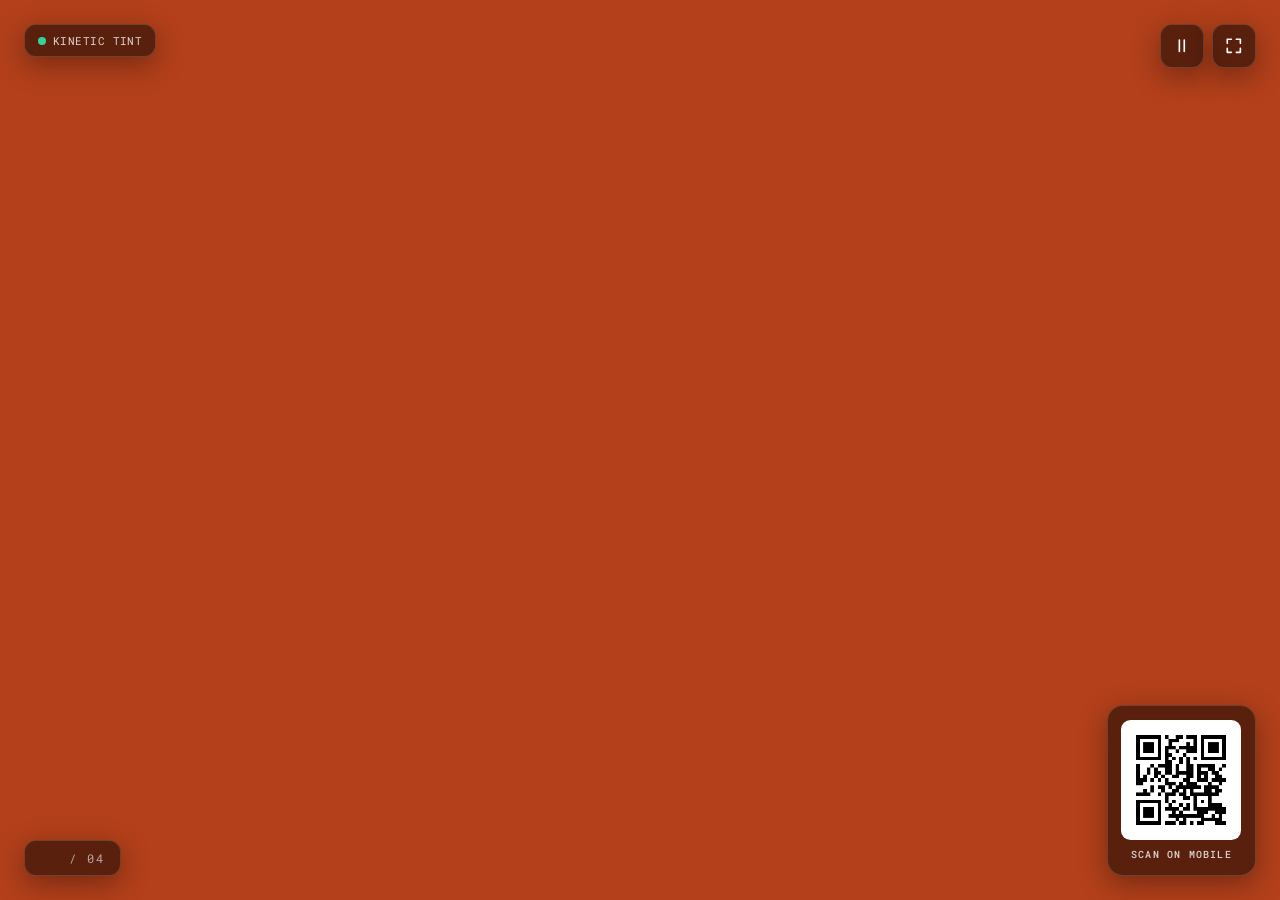
<file: index.html>
<!DOCTYPE html>
<html lang="en">
<head>
<meta charset="utf-8">
<meta name="viewport" content="width=device-width, initial-scale=1, viewport-fit=cover">
<title>Kinetic Shutter Slideshow</title>
<meta name="description" content="An avant-garde HTML5 photographic slideshow featuring geometric rotating shutters, dynamic hue transitions, pause-state natural tint removal, fullscreen controls, live counter, and QR code overlay.">

<!-- No CDNs, no Google Fonts, no analytics, no Gemini SDK. Every file below
     is on your own server, so the page makes zero outside connections.
     (Your AI Studio build pulled four families from fonts.googleapis.com,
     which is the one thing in it that broke the "no outside data
     connections" line in your brief.) -->
<link rel="stylesheet" href="fonts/fonts.css">
<link rel="stylesheet" href="animation.css">

<!-- OPTIONAL overlay layer (pause, fullscreen, counter, QR). Delete this
     line, the .overlay blocks near the bottom of this file, and the
     overlays.js line, to strip the page back to just the animation. -->
<link rel="stylesheet" href="overlays.css">

<!-- Load all four photos up front so the very first cycle is already smooth.
     Keep one line per photo. -->
<link rel="preload" as="image" href="photos/photo-1.jpg">
<link rel="preload" as="image" href="photos/photo-2.jpg">
<link rel="preload" as="image" href="photos/photo-3.jpg">
<link rel="preload" as="image" href="photos/photo-4.jpg">
</head>

<!-- has-captions  shows the big title on each photo, remove to hide it
     has-pause     allows Space / the pause button to stop the animation -->
<body class="has-captions has-pause">

<div class="stage">

  <!-- ===================================================================
       THE PHOTOS
       One .slide per photo. To change a photo, change its --photo line.
       To add a fifth, copy a whole .slide block and add the matching
       nth-child rule in animation.css (search for "PHOTO LIST").
       =================================================================== -->
  <div class="slides">

    <div class="slide" style="--photo: url('photos/photo-1.jpg')">
      <div class="slide__photo">
        <div class="slide__tint"></div><!-- rust sheet, lifts at the pause -->
      </div>
      <div class="slide__caption">
        <span>MONOLITH</span>
        <span class="slide-subtitle">Brutalist Architecture</span>
        <button type="button" class="button">Discover</button>
      </div>
    </div>

    <div class="slide" style="--photo: url('photos/photo-2.jpg')">
      <div class="slide__photo">
        <div class="slide__tint"></div>
      </div>
      <div class="slide__caption">
        <span>SOLITUDE</span>
        <span class="slide-subtitle">Volcanic Black Shore</span>
        <button type="button" class="button">Discover</button>
      </div>
    </div>

    <div class="slide" style="--photo: url('photos/photo-3.jpg')">
      <div class="slide__photo">
        <div class="slide__tint"></div>
      </div>
      <div class="slide__caption">
        <span>VANGUARD</span>
        <span class="slide-subtitle">Sculptural Tailoring</span>
        <button type="button" class="button">Discover</button>
      </div>
    </div>

    <div class="slide" style="--photo: url('photos/photo-4.jpg')">
      <div class="slide__photo">
        <div class="slide__tint"></div>
      </div>
      <div class="slide__caption">
        <span>ATRIUM</span>
        <span class="slide-subtitle">Minimalist Curves</span>
        <button type="button" class="button">Discover</button>
      </div>
    </div>

  </div>

  <!-- The two geometric shutters. Empty on purpose: both halves are drawn
       by CSS (::before and ::after). -->
  <div class="shutters"></div>


  <!-- ===================================================================
       OPTIONAL OVERLAYS
       Plain HTML sitting on top of the animation. Safe to delete or
       rewrite wholesale, none of it touches the effect underneath.
       =================================================================== -->

  <!-- Live counter. Pure CSS, no JavaScript: it runs off the same 20s
       timeline as the photos, so it cannot drift out of sync with them. -->
  <div class="overlay overlay--counter" aria-hidden="true">
    <span class="counter__n">01</span>
    <span class="counter__n">02</span>
    <span class="counter__n">03</span>
    <span class="counter__n">04</span>
    <span class="counter__total">/ 04</span>
  </div>

  <!-- Tint state readout, mirrors your KINETIC TINT / TINT OFF badge. -->
  <div class="overlay overlay--state">
    <span class="state__dot"></span>
    <span class="state__running">Kinetic tint</span>
    <span class="state__paused">Tint off &middot; natural</span>
  </div>

  <!-- QR code. Swap qr.png for your own and set the link on the <a>. -->
  <a class="overlay overlay--qr" href="#" target="_blank" rel="noopener">
    <img src="qr.png" width="150" height="150" alt="Scan to open on mobile">
    <span>Scan on mobile</span>
  </a>

  <!-- Controls. Pause is also bound to the Space bar, fullscreen to F. -->
  <div class="overlay overlay--controls">
    <button class="ctrl" type="button" data-pause aria-label="Pause slideshow">
      <svg viewBox="0 0 24 24" aria-hidden="true" focusable="false">
        <g class="icon-pause"><path d="M9 5v14M15 5v14"/></g>
        <g class="icon-play"><path d="M8 5l11 7-11 7z"/></g>
      </svg>
    </button>
    <button class="ctrl" type="button" data-fullscreen aria-label="Toggle fullscreen">
      <svg viewBox="0 0 24 24" aria-hidden="true" focusable="false">
        <g class="icon-expand"><path d="M4 9V4h5M20 9V4h-5M4 15v5h5M20 15v5h-5"/></g>
        <g class="icon-collapse"><path d="M9 4v5H4M15 4v5h5M9 20v-5H4M15 20v-5h5"/></g>
      </svg>
    </button>
  </div>

</div>

<script src="overlays.js"></script>
</body>
</html>
</file>
<file: fonts/fonts.css>
/* ---------------------------------------------------------------------------
   Self-hosted webfonts.

   The two fonts the design uses are served from this folder, NOT from
   fonts.googleapis.com. That keeps the promise of "no outside data
   connections": once the page is on your server it never talks to anyone.

   Files are .woff2 only, which every browser since 2016 supports.
   --------------------------------------------------------------------------- */

/* Abril Fatface -- the big display face used for the photo captions. */
@font-face {
  font-family: "Abril Fatface";
  font-style: normal;
  font-weight: 400;
  font-display: swap;
  src: url("abril-fatface-400-latin.woff2") format("woff2");
  unicode-range: U+0000-00FF, U+0131, U+0152-0153, U+02BB-02BC, U+02C6, U+02DA,
    U+02DC, U+0304, U+0308, U+0329, U+2000-206F, U+20AC, U+2122, U+2191, U+2193,
    U+2212, U+2215, U+FEFF, U+FFFD;
}
@font-face {
  font-family: "Abril Fatface";
  font-style: normal;
  font-weight: 400;
  font-display: swap;
  src: url("abril-fatface-400-latin-ext.woff2") format("woff2");
  unicode-range: U+0100-02BA, U+02BD-02C5, U+02C7-02CC, U+02CE-02D7,
    U+02DD-02FF, U+0304, U+0308, U+0329, U+1D00-1DBF, U+1E00-1E9F, U+1EF2-1EFF,
    U+2020, U+20A0-20AB, U+20AD-20C0, U+2113, U+2C60-2C7F, U+A720-A7FF;
}

/* Hind -- the body face, used for any plain text on the page. Your AI Studio
   build set this on html/body. */
@font-face {
  font-family: "Hind";
  font-style: normal;
  font-weight: 400;
  font-display: swap;
  src: url("hind-400-latin.woff2") format("woff2");
  unicode-range: U+0000-00FF, U+0131, U+0152-0153, U+02BB-02BC, U+02C6, U+02DA,
    U+02DC, U+0304, U+0308, U+0329, U+2000-206F, U+20AC, U+2122, U+2191, U+2193,
    U+2212, U+2215, U+FEFF, U+FFFD;
}
@font-face {
  font-family: "Hind";
  font-style: normal;
  font-weight: 600;
  font-display: swap;
  src: url("hind-600-latin.woff2") format("woff2");
  unicode-range: U+0000-00FF, U+0131, U+0152-0153, U+02BB-02BC, U+02C6, U+02DA,
    U+02DC, U+0304, U+0308, U+0329, U+2000-206F, U+20AC, U+2122, U+2191, U+2193,
    U+2212, U+2215, U+FEFF, U+FFFD;
}

/* Roboto Mono -- the button / overlay face. This is a variable font, so one
   file covers every weight from 100 to 700. */
@font-face {
  font-family: "Roboto Mono";
  font-style: normal;
  font-weight: 100 700;
  font-display: swap;
  src: url("roboto-mono-400-latin.woff2") format("woff2");
  unicode-range: U+0000-00FF, U+0131, U+0152-0153, U+02BB-02BC, U+02C6, U+02DA,
    U+02DC, U+0304, U+0308, U+0329, U+2000-206F, U+20AC, U+2122, U+2191, U+2193,
    U+2212, U+2215, U+FEFF, U+FFFD;
}
@font-face {
  font-family: "Roboto Mono";
  font-style: normal;
  font-weight: 100 700;
  font-display: swap;
  src: url("roboto-mono-400-latin-ext.woff2") format("woff2");
  unicode-range: U+0100-02BA, U+02BD-02C5, U+02C7-02CC, U+02CE-02D7,
    U+02DD-02FF, U+0304, U+0308, U+0329, U+1D00-1DBF, U+1E00-1E9F, U+1EF2-1EFF,
    U+2020, U+20A0-20AB, U+20AD-20C0, U+2113, U+2C60-2C7F, U+A720-A7FF;
}
</file>
<file: overlays.css>
/* ===========================================================================
   OPTIONAL OVERLAYS
   The layers from your brief: live counter, tint-state readout, QR code,
   pause and fullscreen controls.

   None of this touches the animation. Delete this file, delete overlays.js,
   and delete the .overlay blocks from index.html and you are left with
   nothing but the slideshow.

   They sit at z-index 20, above the shutters (which are at 10), so they stay
   readable the whole way through the cycle.

   This is a deliberately plainer version of your AI Studio chrome. The
   pieces it does not yet include are the prev/next buttons, the thumbnail
   dots, the EXIF details modal, the expanded QR modal and the shortcuts
   modal. Say the word and I will add them; they are all straightforward once
   the animation underneath is settled.
   =========================================================================== */

.overlay {
  position: absolute;
  z-index: 20;
  font-family: "Roboto Mono", ui-monospace, monospace;
  color: #fff;
}

/* the frosted pill your build used for every overlay chip */
.overlay--counter,
.overlay--state,
.overlay--qr,
.ctrl {
  background: rgba(0, 0, 0, 0.5);
  border: 1px solid rgba(255, 255, 255, 0.15);
  -webkit-backdrop-filter: blur(8px);
  backdrop-filter: blur(8px);
  box-shadow: 0 8px 28px rgba(0, 0, 0, 0.35);
}

/* --------------------------------------------------------------------------
   LIVE COUNTER -- bottom left
   No JavaScript. The four numbers are stacked and each is shown for its own
   quarter of the same 20s cycle the photos use, so the number on screen can
   never disagree with the photo on screen.
   -------------------------------------------------------------------------- */
.overlay--counter {
  left: 1.5rem;
  bottom: 1.5rem;
  display: flex;
  align-items: baseline;
  padding: 0.55rem 1rem;
  border-radius: 0.75rem;
  font-size: 1.5rem;
  font-weight: 700;
  letter-spacing: -0.01em;
  font-variant-numeric: tabular-nums;
}

/* a two-digit slot, so nothing shifts as it counts */
.counter__n {
  position: absolute;
  opacity: 0;
  animation: counterTick var(--cycle) steps(1) infinite;
}

.counter__n:nth-of-type(1) { animation-delay: calc(var(--slide-time) * 0); }
.counter__n:nth-of-type(2) { animation-delay: calc(var(--slide-time) * 1); }
.counter__n:nth-of-type(3) { animation-delay: calc(var(--slide-time) * 2); }
.counter__n:nth-of-type(4) { animation-delay: calc(var(--slide-time) * 3); }

@keyframes counterTick {
  0%   { opacity: 1; }
  25%  { opacity: 0; }
  100% { opacity: 0; }
}

/* freeze the counter too, so it agrees with the frozen photo */
body.is-paused .counter__n {
  animation-play-state: paused;
}

.counter__total {
  margin-left: 2.35em;
  font-size: 0.75rem;
  font-weight: 400;
  color: rgba(255, 255, 255, 0.6);
  letter-spacing: 0.15em;
}

/* --------------------------------------------------------------------------
   TINT STATE -- top left
   Says out loud what the tint is doing, the way your badge did.
   -------------------------------------------------------------------------- */
.overlay--state {
  left: 1.5rem;
  top: 1.5rem;
  display: flex;
  align-items: center;
  gap: 0.45rem;
  padding: 0.5rem 0.8rem;
  border-radius: 0.75rem;
  font-size: 0.6875rem;
  letter-spacing: 0.04em;
  text-transform: uppercase;
  color: rgba(255, 255, 255, 0.8);
}

.state__dot {
  width: 0.5rem;
  height: 0.5rem;
  border-radius: 50%;
  background: #34d399; /* emerald while running */
  animation: statePulse 2s ease-in-out infinite;
}

@keyframes statePulse {
  0%, 100% { opacity: 1; }
  50%      { opacity: 0.4; }
}

/* running by default, amber and steady once paused */
.state__paused { display: none; }

body.is-paused .overlay--state {
  background: rgba(69, 26, 3, 0.55);
  border-color: rgba(245, 158, 11, 0.3);
  color: #fde68a;
}
body.is-paused .state__dot {
  background: #fbbf24;
  animation: none;
}
body.is-paused .state__running { display: none; }
body.is-paused .state__paused  { display: inline; }

/* --------------------------------------------------------------------------
   QR CODE -- bottom right
   Replace qr.png with your own and point the <a href> at the same address so
   a mouse click goes where a phone camera goes.
   -------------------------------------------------------------------------- */
.overlay--qr {
  right: 1.5rem;
  bottom: 1.5rem;
  display: flex;
  flex-direction: column;
  align-items: center;
  gap: 0.55rem;
  padding: 0.85rem;
  border-radius: 1rem;
  text-decoration: none;
  font-size: 0.625rem;
  font-weight: 500;
  text-transform: uppercase;
  letter-spacing: 0.12em;
  color: rgba(255, 255, 255, 0.8);
}

.overlay--qr img {
  display: block;
  width: 6.5rem;
  height: 6.5rem;
  /* the white quiet zone the code needs in order to scan reliably */
  padding: 0.5rem;
  background: #fff;
  border-radius: 0.6rem;
  image-rendering: pixelated; /* keeps the squares crisp when scaled */
}

.overlay--qr:hover,
.overlay--qr:focus-visible {
  border-color: rgba(255, 255, 255, 0.35);
  color: #fff;
}

/* --------------------------------------------------------------------------
   CONTROLS -- top right
   Pause and fullscreen. overlays.js also binds Space and F, and hides these
   after a few idle seconds so they stay out of the way on a display screen.
   -------------------------------------------------------------------------- */
.overlay--controls {
  right: 1.5rem;
  top: 1.5rem;
  display: flex;
  align-items: center;
  gap: 0.5rem;
  transition: opacity 400ms ease;
}

.ctrl {
  width: 2.75rem;
  height: 2.75rem;
  display: grid;
  place-items: center;
  padding: 0.7rem;
  border-radius: 0.75rem;
  cursor: pointer;
  color: #fff;
  transition: background 150ms linear, transform 150ms ease;
}

.ctrl svg {
  width: 100%;
  height: 100%;
  fill: none;
  stroke: currentColor;
  stroke-width: 2;
  stroke-linecap: round;
  stroke-linejoin: round;
}

.ctrl:hover,
.ctrl:focus-visible {
  background: rgba(255, 255, 255, 0.2);
  transform: scale(1.05);
}

.ctrl:active { transform: scale(0.95); }

/* the play triangle is a solid shape, not an outline */
.icon-play path { fill: currentColor; stroke: none; }

/* show pause while running, play once paused */
.icon-play { display: none; }
body.is-paused .icon-pause { display: none; }
body.is-paused .icon-play  { display: block; }

/* amber pause button while paused, matching your build */
body.is-paused [data-pause] {
  background: #f59e0b;
  border-color: #fbbf24;
  color: #000;
}
body.is-paused [data-pause]:hover {
  background: #fbbf24;
}

/* swap the arrows once we are actually fullscreen */
.icon-collapse { display: none; }
body.is-fullscreen .icon-expand   { display: none; }
body.is-fullscreen .icon-collapse { display: block; }

/* overlays.js adds .is-idle to <body> after a few seconds without a mouse.
   The controls fade, the counter, state and QR stay put. */
body.is-idle .overlay--controls {
  opacity: 0;
  pointer-events: none;
}

/* never hide the controls while paused, you need the button to resume */
body.is-idle.is-paused .overlay--controls {
  opacity: 1;
  pointer-events: auto;
}

/* on a touch screen there is no mouse to go idle, so keep them visible */
@media (hover: none) {
  body.is-idle .overlay--controls {
    opacity: 1;
    pointer-events: auto;
  }
}

/* --------------------------------------------------------------------------
   SMALL SCREENS
   Shrink the chrome so it does not swallow the photo on a phone.
   -------------------------------------------------------------------------- */
@media (max-width: 640px) {
  .overlay--counter,
  .overlay--state,
  .overlay--qr,
  .overlay--controls {
    left: auto;
    right: auto;
  }
  .overlay--state    { top: 0.75rem; left: 0.75rem; font-size: 0.625rem; }
  .overlay--controls { top: 0.75rem; right: 0.75rem; }
  .overlay--counter  { bottom: 0.75rem; left: 0.75rem; font-size: 1.15rem; }
  .overlay--qr       { bottom: 0.75rem; right: 0.75rem; padding: 0.55rem; }
  .overlay--qr img   { width: 4rem; height: 4rem; }
  .overlay--qr span  { display: none; }
  .ctrl              { width: 2.25rem; height: 2.25rem; padding: 0.55rem; }
}
</file>
<file: animation-long-pause.css>
/* ===========================================================================
   LONGER LOOK AT THE PHOTO
   An optional add-on: 5 extra seconds of still, untinted photo on every
   slide, with the shutters sweeping at exactly the speed they do now.

   HOW TO USE IT
   Load it straight after animation.css and it takes over:

       <link rel="stylesheet" href="animation.css">
       <link rel="stylesheet" href="animation-long-pause.css">

   Remove the second line and you are back to the 5 second version. Nothing
   in index.html or in animation.css has to change, because all this file
   does is restate the four keyframe sets and two numbers.

   WHY IT IS NOT JUST --slide-time: 10s
   That was the obvious thing to try and it does not give you what you want.
   Every keyframe in this effect is a PERCENTAGE of the beat, so doubling the
   beat doubles everything: the shutters would take 4 seconds to sweep open
   instead of 2 and the whole piece would feel like it was running in treacle.

   The trick is to keep every MOVING segment at the same number of seconds it
   takes now and let only the still part absorb the extra time. So each
   percentage has to be worked out again against the longer beat:

       new % = (the same moment in seconds / 10s) * 100

   Which gives, with the 5 second figures alongside:

       shutters sweep open    0.00 - 2.00s   0%   ->  20%   (was 0% ->  40%)
       shutters stay open     2.00 - 8.50s  20%   ->  85%   (was 40% ->  70%)
       shutters sweep shut    8.50 -10.00s  85%   -> 100%   (was 70% -> 100%)

       photo rotates in       0.00 - 1.65s   0%   ->  16.5% (was 0% ->  33%)
       photo holds still      1.65 - 8.30s  16.5% ->  83%   (was 33% ->  66%)
       photo rotates out      8.30 -10.00s  83%   -> 100%   (was 66% -> 100%)

   Every moving segment still lasts exactly as long as it does today, to the
   millisecond. The hold goes from 1.65s to 6.65s, so you get your extra 5
   seconds of pristine photograph and the shutters feel unchanged.

   WANT A DIFFERENT HOLD, SAY 3 EXTRA SECONDS INSTEAD OF 5?
   Set --slide-time to 8s, --cycle to 32s, and recompute each percentage as
   (seconds / 8) * 100, keeping the seconds in the left-hand column above the
   same except the two hold rows, which become 2.00-6.50s and 1.65-6.30s.
   Tell me the number you want and I will just send you the file.
   =========================================================================== */

:root {
  --slide-time: 10s;    /* 5s of movement + 5s of extra stillness */
  --cycle: 40s;         /* --slide-time x 4 photos */
  --hue-offset: 0s;     /* not needed any more, see the hue note below */
}

/* --------------------------------------------------------------------------
   THE TILT
   Same curves, same in and out durations, longer hold.
   -------------------------------------------------------------------------- */
@keyframes tiltInOut {
  0% {
    transform: rotate(-45deg) scale(1.1);
    animation-timing-function: cubic-bezier(0.165, 0.84, 0.44, 1);
  }
  16.5% { transform: rotate(0deg) scale(1); }  /* straight: hold starts */
  49.75% { transform: rotate(0deg) scale(1); }
  83% {                                        /* hold ends, 6.65s later */
    transform: rotate(0deg) scale(1);
    animation-timing-function: cubic-bezier(0.895, 0.03, 0.685, 0.22);
  }
  100% { transform: rotate(45deg) scale(0.9); }
}

/* --------------------------------------------------------------------------
   THE TINT
   Off for the whole of the longer hold, so the extra 5 seconds is 5 seconds
   of the real photograph, not 5 seconds of rust.
   -------------------------------------------------------------------------- */
@keyframes tintInOut {
  0% {
    opacity: 1;
    animation-timing-function: cubic-bezier(0.165, 0.84, 0.44, 1);
  }
  13%   { opacity: 0.85; }
  16.5% { opacity: 0; }   /* photo stops moving: tint OFF, true colours */
  83% {                   /* 6.65 seconds of pristine photograph */
    opacity: 0;
    animation-timing-function: cubic-bezier(0.895, 0.03, 0.685, 0.22);
  }
  87%   { opacity: 0.85; }
  100%  { opacity: 1; }
}

/* --------------------------------------------------------------------------
   THE SHUTTERS
   2 seconds to sweep open and 1.5 to sweep shut, exactly as now. They just
   wait longer in between.
   -------------------------------------------------------------------------- */
@keyframes openTop {
  0% {
    transform: translate3d(-50%, 0, 0);
    animation-timing-function: cubic-bezier(0.8, 0, 0.1, 1);
  }
  20% {
    transform: translate3d(-50%, calc(var(--shutter-travel) * -1), 0);
    animation-timing-function: cubic-bezier(0.6, 0.04, 0.98, 0.335);
  }
  85% {
    transform: translate3d(-50%, calc(var(--shutter-travel) * -1), 0);
    animation-timing-function: cubic-bezier(0.6, 0.04, 0.98, 0.335);
  }
  100% { transform: translate3d(-50%, 0, 0); }
}

@keyframes openBottom {
  0% {
    transform: translate3d(-50%, 0, 0);
    animation-timing-function: cubic-bezier(0.8, 0, 0.1, 1);
  }
  20% {
    transform: translate3d(-50%, var(--shutter-travel), 0);
    animation-timing-function: cubic-bezier(0.6, 0.04, 0.98, 0.335);
  }
  85% {
    transform: translate3d(-50%, var(--shutter-travel), 0);
    animation-timing-function: cubic-bezier(0.6, 0.04, 0.98, 0.335);
  }
  100% { transform: translate3d(-50%, 0, 0); }
}

/* --------------------------------------------------------------------------
   THE SHUTTER FRAME ROTATION
   This is the one that does not simply rescale, and it is the reason the
   obvious version of this file looks wrong.

   The whole shutter assembly turns continuously, which is why the split sits
   at a new angle each time it opens. It turns 90 degrees per photo, so its
   animation is two photos long. Stretch the photo to 10 seconds and that
   animation becomes 20 seconds, which means it turns at half the speed: the
   split would visibly twist half as far while sweeping open, and you asked
   for the shutters to behave exactly as they do now.

   The fix uses a fact worth knowing: between 20% and 85% of each beat both
   halves are slid right off the screen, so whatever the frame does in that
   window is invisible. I checked rather than assumed, by freezing the page
   at five different moments inside the hold, at five different frame angles,
   and confirming the screen is pixel-for-pixel identical at all five.

   So the rotation is no longer spread evenly. It turns at the original
   18 degrees per second whenever you can see it, and quietly makes up the
   difference while it is off screen:

       0%    ->  10%    0 ->  36deg   sweeping open,  18 deg/s  (visible)
       10%   ->  42.5% 36 ->  63deg   off screen,    4.2 deg/s  (hidden)
       42.5% ->  50%   63 ->  90deg   sweeping shut,  18 deg/s  (visible)

   then the same again for the second photo in the pair. Net 90 degrees per
   photo, exactly as before, and every frame you can actually see matches the
   5 second version.
   -------------------------------------------------------------------------- */
@keyframes rotateFrame {
  0%     { transform: rotate(0deg); }
  10%    { transform: rotate(36deg); }   /* first photo done sweeping open */
  42.5%  { transform: rotate(63deg); }   /* first photo starts sweeping shut */
  50%    { transform: rotate(90deg); }   /* first photo done */
  60%    { transform: rotate(126deg); }  /* second photo done sweeping open */
  92.5%  { transform: rotate(153deg); }  /* second photo starts sweeping shut */
  100%   { transform: rotate(180deg); }
}

/* --------------------------------------------------------------------------
   THE HUE CYCLE
   This one needed more than rescaling. The colour has to change while the
   shutters are shut, otherwise you watch it slide across the photo.

   In the 5 second version the colour took a full second to swing round and
   was hidden by --hue-offset nudging it into the closed moment. Stretch the
   cycle to 40 seconds and that same 5% of the timeline becomes a 2 second
   swing, which is now far too slow to hide in a 1.5 second close, so it
   would show.

   So instead of offsetting it, the swing is narrowed to 1 second and centred
   on each beat boundary, which is the exact moment both shutters meet:
   1 second either side of 10s, 20s, 30s and 40s is 2.5% of a 40 second
   cycle. --hue-offset goes to 0 because the keyframes now place themselves.

   The last swing, 98.75% to 100%, only gets the closing half second rather
   than a full second, because the cycle ends there. It still finishes exactly
   on the boundary with the shutters shut, and 360 degrees is the same colour
   as 0, so the loop is seamless.
   -------------------------------------------------------------------------- */
@keyframes rotateHue {
  0%      { filter: hue-rotate(0deg); }
  23.75%  { filter: hue-rotate(0deg); }
  26.25%  { filter: hue-rotate(90deg); }
  48.75%  { filter: hue-rotate(90deg); }
  51.25%  { filter: hue-rotate(180deg); }
  73.75%  { filter: hue-rotate(180deg); }
  76.25%  { filter: hue-rotate(270deg); }
  98.75%  { filter: hue-rotate(270deg); }
  100%    { filter: hue-rotate(360deg); }
}
</file>
<file: animation.css>
/* ===========================================================================
   KINETIC SHUTTER SLIDESHOW
   Plain CSS. No React, no Tailwind, no build step, no JavaScript in the
   animation itself.

   This is a straight port of the animation out of your AI Studio build
   (src/index.css + the markup in src/App.tsx). Same class behaviour, same
   keyframes, same timings, same colours. What changed is only the plumbing:
   four React components became four divs, and the fonts and photos now come
   from your own server instead of fonts.googleapis.com.

   HOW THE TIMING WORKS
   --------------------
   Two numbers drive everything:

     --slide-time  5s   how long one photo owns the screen
     --cycle      20s   --slide-time x 4 photos

   Four things run on the 5s beat (shutters opening, photo tilting, tint
   lifting) and two on the 20s beat (which photo shows, and the hue). They are
   all plain CSS animations started at page load, so they stay locked together
   forever. There is no clock and nothing to drift, which is the one real
   advantage over the React version: that one drove a React counter off
   Date.now() and requestAnimationFrame alongside the CSS, and the two could
   disagree.

   Inside each 5 second beat:

     0.00s  shutters shut, photo lying at -45 degrees, tint full
     1.65s  photo straight and still, tint fully OFF   <-- pause begins
     2.00s  shutters fully open, photo in true colour
     3.30s  tint returning, photo starts tilting away  <-- pause ends
     3.50s  shutters start closing
     5.00s  shutters shut, next photo takes over

   If you change --slide-time, set --cycle to four times it. Nothing else
   needs touching.
   =========================================================================== */

:root {
  /* ---- timing ---- */
  --slide-time: 5s;     /* seconds per photo */
  --cycle: 20s;         /* --slide-time x number of photos */
  --hue-offset: 0.625s; /* nudges the colour change into the shuttered moment */

  /* ---- colour ---- */
  --tint: #b3401a;      /* the rust of the shutters and of the photo tint */

  /* ---- shutter geometry ---- */
  --shutter-size: 150vmax;  /* oversized so no corner shows while it spins */
  --shutter-travel: 65vmax; /* how far each half slides when it opens */
}

/* --------------------------------------------------------------------------
   PAGE SHELL
   Fills the window, nothing scrolls. 100dvh where supported so mobile
   browser chrome cannot crop it.
   -------------------------------------------------------------------------- */
html,
body {
  margin: 0;
  padding: 0;
  width: 100%;
  height: 100vh;
  height: 100dvh;
  overflow: hidden;
  background-color: #000;
  color: #fff;
  font-family: "Hind", -apple-system, BlinkMacSystemFont, "Segoe UI", Roboto,
    sans-serif;
  -webkit-user-select: none;
  user-select: none;
}

/* --------------------------------------------------------------------------
   THE HUE CYCLE
   One quarter turn of the colour wheel per photo. Each step is taken while
   the shutters are shut, so you never catch the colour sliding; that is what
   --hue-offset buys you. It sits on the whole stage, so the shutters, the
   rust ground and the tinted photo all shift together.
   -------------------------------------------------------------------------- */
.stage {
  position: absolute;
  inset: 0;
  overflow: hidden;
  animation: rotateHue var(--cycle) linear infinite;
  animation-delay: var(--hue-offset);
}

@keyframes rotateHue {
  0%   { filter: hue-rotate(0deg); }
  20%  { filter: hue-rotate(0deg); }
  25%  { filter: hue-rotate(90deg); }
  45%  { filter: hue-rotate(90deg); }
  50%  { filter: hue-rotate(180deg); }
  70%  { filter: hue-rotate(180deg); }
  75%  { filter: hue-rotate(270deg); }
  95%  { filter: hue-rotate(270deg); }
  100% { filter: hue-rotate(360deg); }
}

/* --------------------------------------------------------------------------
   WHICH PHOTO IS SHOWING
   Each slide owns a quarter of the 20s cycle. steps(1) means it cuts in and
   out instantly instead of fading, and because the shutters are shut at that
   instant the cut is never visible.

   The rust here is the ground the photos sit on. You catch it in the corners
   for a split second while a photo is tilted.
   -------------------------------------------------------------------------- */
.slides {
  position: absolute;
  inset: 0;
  z-index: 1;
  background-color: var(--tint);
}

.slide {
  position: absolute;
  inset: 0;
  opacity: 0;
  pointer-events: none;
  animation: showHideSlide var(--cycle) steps(1) infinite;
}

@keyframes showHideSlide {
  0% {
    opacity: 1;
    pointer-events: auto;
    z-index: 1;
  }
  25% {
    opacity: 0;
    pointer-events: none;
    z-index: -1;
  }
  100% {
    opacity: 0;
    pointer-events: none;
    z-index: -1;
  }
}

/* ---- PHOTO LIST ------------------------------------------------------------
   One rule per photo: when its turn comes round. The photo file itself is set
   on the element in index.html, so you never have to hunt through the
   stylesheet to swap an image.

   For a 5th photo: add a 5th .slide in index.html, add a 5th line here with
   calc(var(--slide-time) * 4), and set --cycle to
   calc(var(--slide-time) * 5) at the top of this file.
   -------------------------------------------------------------------------- */
.slide:nth-child(1) { animation-delay: calc(var(--slide-time) * 0); }
.slide:nth-child(2) { animation-delay: calc(var(--slide-time) * 1); }
.slide:nth-child(3) { animation-delay: calc(var(--slide-time) * 2); }
.slide:nth-child(4) { animation-delay: calc(var(--slide-time) * 3); }

/* --------------------------------------------------------------------------
   THE TILT
   The photo arrives lying at -45 degrees and slightly oversized, straightens
   up, holds dead still through the middle of the beat, then swings out the
   other way and shrinks a little.
   -------------------------------------------------------------------------- */
.slide__photo {
  position: absolute;
  inset: 0;
  z-index: 1;
  background-image: var(--photo);
  background-size: cover;
  background-position: center;
  background-repeat: no-repeat;
  transform-origin: center center;
  animation: tiltInOut var(--slide-time) infinite;
}

@keyframes tiltInOut {
  0% {
    transform: rotate(-45deg) scale(1.1);
    animation-timing-function: cubic-bezier(0.165, 0.84, 0.44, 1);
  }
  33% { transform: rotate(0deg) scale(1); }   /* straight: pause starts */
  50% { transform: rotate(0deg) scale(1); }
  66% {                                        /* pause ends */
    transform: rotate(0deg) scale(1);
    animation-timing-function: cubic-bezier(0.895, 0.03, 0.685, 0.22);
  }
  100% { transform: rotate(45deg) scale(0.9); }
}

/* --------------------------------------------------------------------------
   THE TINT, AND THE CHANGE YOU WANTED

   A flat sheet of rust laid over the photo in hard-light. It is a child of
   the photo, so it tilts with it and never drifts out of register.

   Fading this sheet out while the photo is held still is the whole effect:
   the tint is full while the photo is moving, gone while it rests, and back
   before it moves again. Nothing else has to change, and because the sheet
   is one flat colour rather than a second copy of the photo, no image detail
   is resampled and the photo stays exactly as sharp as the untinted one.

   The window 33% to 66% is the same window the tilt holds still in, so the
   two are locked by construction rather than by matching numbers by hand.
   -------------------------------------------------------------------------- */
.slide__tint {
  position: absolute;
  inset: 0;
  z-index: 2;
  background-color: var(--tint);
  mix-blend-mode: hard-light;
  pointer-events: none;
  animation: tintInOut var(--slide-time) infinite;
  transition: opacity 0.4s ease; /* for the smooth lift when you hit pause */
}

@keyframes tintInOut {
  0% {
    opacity: 1;
    animation-timing-function: cubic-bezier(0.165, 0.84, 0.44, 1);
  }
  26%  { opacity: 0.85; }
  33%  { opacity: 0; }   /* photo stops moving: tint OFF, true colours */
  50%  { opacity: 0; }   /* resting: the pristine photograph */
  66% {                  /* resting ends, movement resumes */
    opacity: 0;
    animation-timing-function: cubic-bezier(0.895, 0.03, 0.685, 0.22);
  }
  74%  { opacity: 0.85; }
  100% { opacity: 1; }   /* full tint for the shutter transition */
}

/* --------------------------------------------------------------------------
   THE SHUTTERS
   One element, two halves drawn as ::before (top) and ::after (bottom). The
   whole thing is far larger than the screen and turns half a revolution
   every two photos, which is why the split sits at a different angle each
   time it opens.
   -------------------------------------------------------------------------- */
.shutters {
  position: absolute;
  z-index: 10;
  height: var(--shutter-size);
  width: var(--shutter-size);
  left: calc(50% - (var(--shutter-size) / 2));
  top: calc(50% - (var(--shutter-size) / 2));
  pointer-events: none;
  animation: rotateFrame calc(var(--slide-time) * 2) linear infinite;
}

@keyframes rotateFrame {
  0%   { transform: rotate(0deg); }
  100% { transform: rotate(180deg); }
}

.shutters::before,
.shutters::after {
  content: "";
  position: absolute;
  height: 100%;
  width: 100%;
  left: 50%;
  transform: translate3d(-50%, 0, 0);
  background-color: var(--tint);
  pointer-events: auto;
}

.shutters::before {
  bottom: 50%;
  animation: openTop var(--slide-time) infinite;
}

.shutters::after {
  top: 50%;
  animation: openBottom var(--slide-time) infinite;
}

/* Snaps open fast and mechanical, holds, then accelerates shut. */
@keyframes openTop {
  0% {
    transform: translate3d(-50%, 0, 0);
    animation-timing-function: cubic-bezier(0.8, 0, 0.1, 1);
  }
  40% {
    transform: translate3d(-50%, calc(var(--shutter-travel) * -1), 0);
    animation-timing-function: cubic-bezier(0.6, 0.04, 0.98, 0.335);
  }
  70% {
    transform: translate3d(-50%, calc(var(--shutter-travel) * -1), 0);
    animation-timing-function: cubic-bezier(0.6, 0.04, 0.98, 0.335);
  }
  100% { transform: translate3d(-50%, 0, 0); }
}

@keyframes openBottom {
  0% {
    transform: translate3d(-50%, 0, 0);
    animation-timing-function: cubic-bezier(0.8, 0, 0.1, 1);
  }
  40% {
    transform: translate3d(-50%, var(--shutter-travel), 0);
    animation-timing-function: cubic-bezier(0.6, 0.04, 0.98, 0.335);
  }
  70% {
    transform: translate3d(-50%, var(--shutter-travel), 0);
    animation-timing-function: cubic-bezier(0.6, 0.04, 0.98, 0.335);
  }
  100% { transform: translate3d(-50%, 0, 0); }
}

/* --------------------------------------------------------------------------
   PAUSED STATE
   Space, or the pause button, adds .is-paused to the <body>. Every animation
   freezes where it stands, the tint lifts off completely, and the hue filter
   is cleared, so what is on screen is the photograph and nothing else.

   This is pure CSS: one class on the body. The React version had to keep a
   running timestamp and feed negative animation-delays back in to resync,
   which is what made it complicated.

   Remove class="has-pause" from <body> in index.html if you would rather the
   page could not be paused at all.
   -------------------------------------------------------------------------- */
body.is-paused .stage,
body.is-paused .slide,
body.is-paused .slide__photo,
body.is-paused .slide__tint,
body.is-paused .shutters,
body.is-paused .shutters::before,
body.is-paused .shutters::after {
  animation-play-state: paused;
}

/* Both of these need !important, and it is not sloppiness. A running
   animation outranks an ordinary declaration in the CSS cascade, so plain
   "opacity: 0" and "filter: none" lose to the keyframes that are setting
   those same two properties. An important author declaration is the one
   thing that does outrank an animation. Without it the tint still lifts by
   luck wherever the keyframes happen to sit at zero, and the hue stays stuck
   at 90, 180 or 270 degrees on photos 2, 3 and 4, so a "natural" paused
   photo would come out colour-shifted. */
body.is-paused .slide__tint {
  opacity: 0 !important;
}

/* colours 100% authentic while paused */
body.is-paused .stage {
  filter: none !important;
}

/* --------------------------------------------------------------------------
   CAPTIONS
   Remove class="has-captions" from the <body> tag to hide all of this
   without deleting anything.
   -------------------------------------------------------------------------- */
.slide__caption {
  display: none;
}

.has-captions .slide__caption {
  display: block;
  position: absolute;
  top: 50%;
  left: 50%;
  transform: translate3d(-50%, -50%, 0);
  z-index: 5;
  color: #fff;
  font-family: "Abril Fatface", Georgia, serif;
  line-height: 0.85;
  letter-spacing: -0.025em;
  text-shadow: 0 0 0.5em rgba(179, 64, 26, 0.35);
  mix-blend-mode: lighten;
  text-align: center;
  pointer-events: auto;
}

.slide__caption span {
  display: block;
  font-size: clamp(3rem, 13vmin, 10rem);
  white-space: nowrap;
}

.slide__caption .slide-subtitle {
  display: block;
  font-family: "Roboto Mono", ui-monospace, monospace;
  font-size: clamp(0.75rem, 1.8vmin, 1.1rem);
  letter-spacing: 0.25em;
  font-weight: 500;
  text-transform: uppercase;
  margin-top: 1.5vmin;
  color: rgba(255, 255, 255, 0.85);
  text-shadow: 0 2px 10px rgba(0, 0, 0, 0.6);
}

.button {
  font-family: "Roboto Mono", ui-monospace, monospace;
  text-decoration: none;
  font-weight: 700;
  text-transform: uppercase;
  font-size: clamp(0.75rem, 1.8vmin, 1.1rem);
  display: inline-block;
  position: relative;
  border: 2px solid #fff;
  box-shadow: -0.5vmin 0.5vmin 0 rgba(255, 255, 255, 0.5);
  background: transparent;
  margin-top: 4vmin;
  mix-blend-mode: lighten;
  color: #fff;
  padding: 1.6vmin 2.4vmin;
  letter-spacing: 0.12em;
  text-shadow: none;
  line-height: 1;
  transform: translate3d(0.5vmin, -0.5vmin, 0);
  transition: all 120ms cubic-bezier(0.16, 1, 0.3, 1);
  cursor: pointer;
}

.button:hover,
.button:focus-visible {
  transform: translate3d(1vmin, -1vmin, 0);
  box-shadow: -1vmin 1vmin 0 rgba(255, 255, 255, 0.6);
  background: #fff;
  color: #000;
}

.button:active {
  transform: translate3d(0, 0, 0);
  box-shadow: 0 0 0 rgba(255, 255, 255, 0.5);
}
</file>
